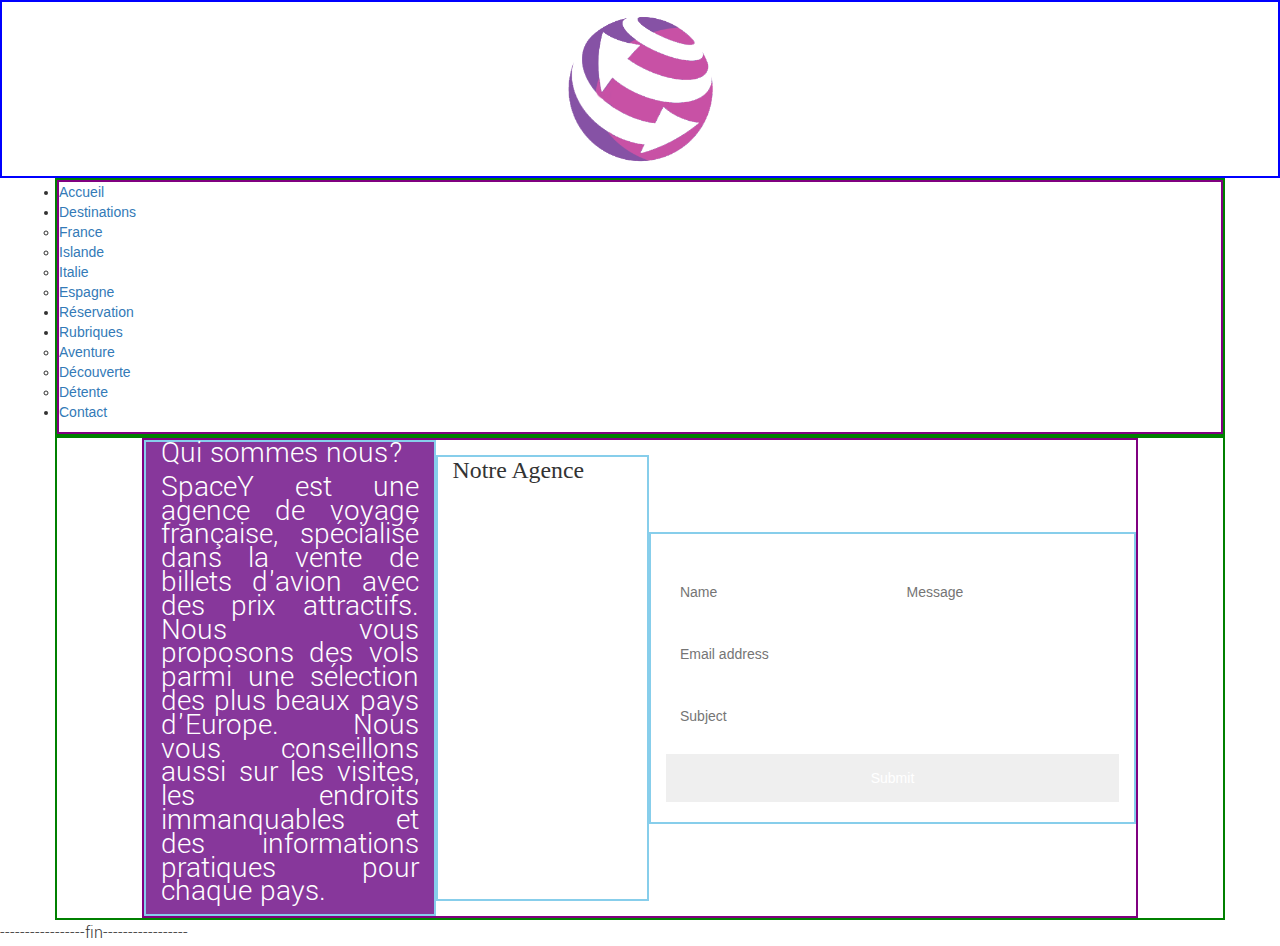
<file: contact.html>
<!DOCTYPE HTML>
<html>
<head>
	<title> SpaceY </title>
	<meta http-equiv="Content-Type" content="text/html; charset=utf-8"/>
	<!-- Bootstrap -->
	<link href="./bootstrap/css/bootstrap.min.css" rel="stylesheet">

	<!-- Utilise LESS -->
	<link rel="stylesheet/less" type="text/css" href="./styleCSS/styleLess.less">
	<script src="./less/less.js-2.7.1/dist/less.js" type="text/javascript"></script>

	<link rel="stylesheet" type="text/css" href="./styleCSS/style.css" />
	<link rel="stylesheet" type="text/css" href="./styleCSS/styleOsman.css" />
</head>

<body>
	<!-- en tête -->

	<header class="container-fluid">
		<a href="accueil.html">
			<img id="logo" src="./images/logo_last.png">
		</a>
	</header>

	<!-- fin en tête -->


	<!-- navigation -->

	<div class="container">
		<div class="row">
			<nav>
				<ul>
					<li><a href="index.html">Accueil</a></li>
					<li class="active"><a href="destinations.html">Destinations</a>
						<ul class="snav">
							<li><a href="france.html">France</a></li>
							<li class="active"><a href="islande.html">Islande</a></li>
							<li><a href="italie.html">Italie</a></li>
							<li><a href="espagne.html">Espagne</a></li>
						</ul>
					</li>
					<li><a href="réservation.html">Réservation</a></li>
					<li><a href="rubriques.html">Rubriques</a>
						<ul class="snav">
							<li><a href="rubriqueAventure.html">Aventure</a></li>
							<li><a href="rubriqueDecouverte.html">Découverte</a></li>
							<li><a href="rubriqueDetente.html">Détente</a></li>
						</ul>
					</li>
					<li><a href="contact.html">Contact</a></li>
				</ul>
			</nav>
		</div>
	</div>

	<!-- fin navigation -->

	<section class="container principal">

		<div class="row vertical-align">
			<div id = "bulle" class="col-xs-12 col-sm-7 col-md-7 col-lg-7" background="Bulle_v.png" alt="">
				<p>Qui sommes nous?</p>
				<p>SpaceY est une agence de voyage française,  spécialisé dans la vente de billets d'avion avec des prix attractifs. Nous vous proposons des vols parmi une sélection des plus beaux pays d'Europe. Nous vous conseillons aussi sur les visites, les endroits immanquables et des informations pratiques pour chaque pays.</p>
			</div>
			<div class="col-xs-12 col-sm-5 col-md-5 col-lg-5">
				<p style="font: 1.7em Calibri;"> Notre Agence </p>
				<iframe src="https://www.google.com/maps/embed?pb=!1m18!1m12!1m3!1d1561.3414788571456!2d2.2666942169308117!3d48.8419443878894!2m3!1f0!2f0!3f0!3m2!1i1024!2i768!4f13.1!3m3!1m2!1s0x47e67aa382cbd2f1%3A0xee0152d0d9c6df43!2s143+Avenue+de+Versailles%2C+75016+Paris!5e0!3m2!1sfr!2sfr!4v1481699964550" width="100%" height="400px" frameborder="0" style="border:0" allowfullscreen></iframe>
			</div>
			<div class="col-xs-12 col-sm-12 col-md-12 col-lg-12">
				<form class="cf">
  					<div class="half left cf">
	    				<input type="text" id="input-name" placeholder="Name">
						<input type="email" id="input-email" placeholder="Email address">
						<input type="text" id="input-subject" placeholder="Subject">
					</div>
					<div class="half right cf">
					    <textarea name="message" type="text" id="input-message" placeholder="Message"></textarea>
					</div>  
					<input type="submit" value="Submit" id="input-submit">
				</form>
			</div>
	</section>

	

	<footer><p>-----------------fin-----------------</p>
	</footer>
</body>
</html>
</file>
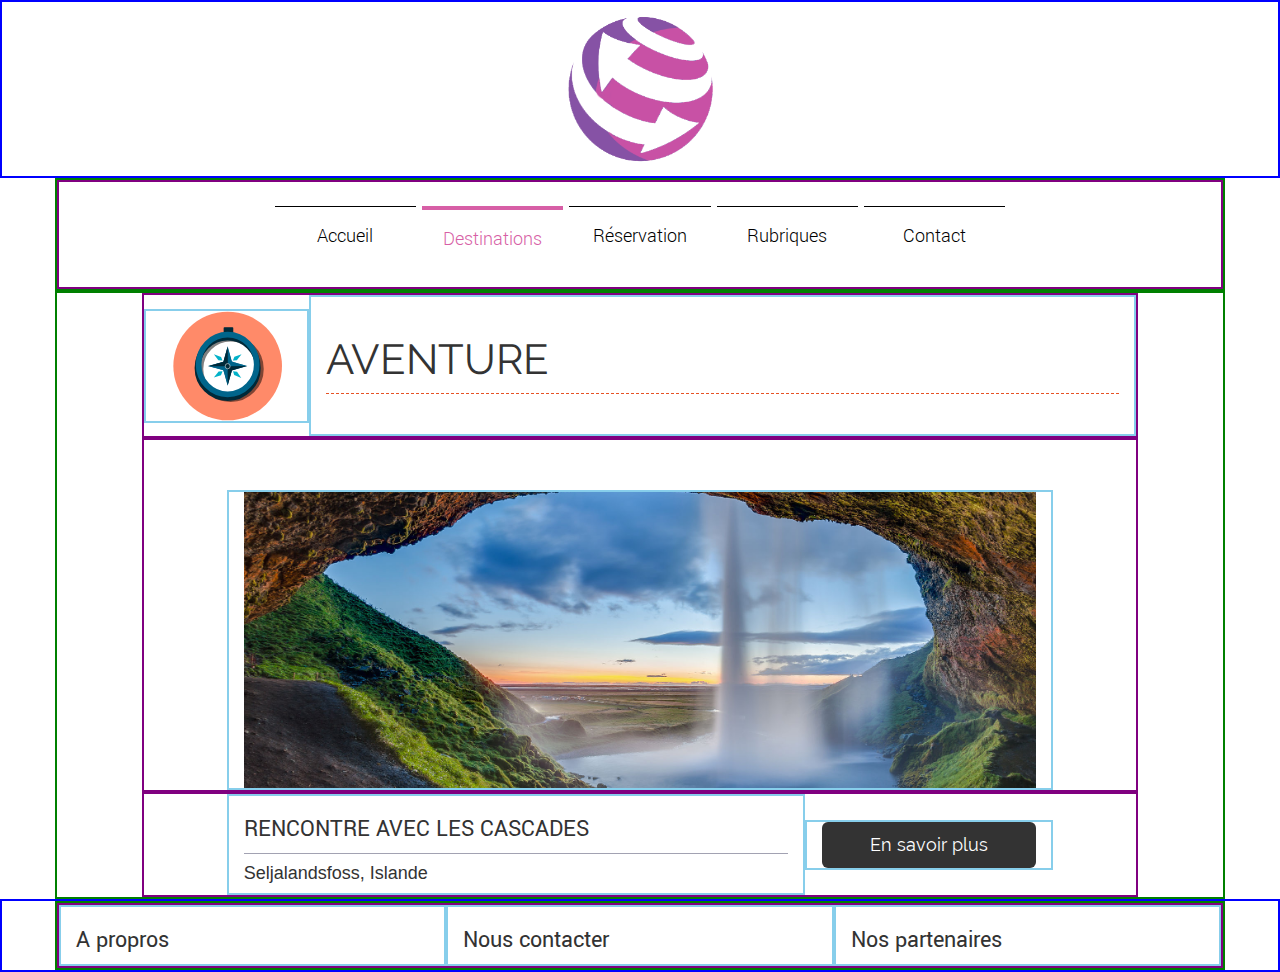
<file: rubriqueAventure.html>
<!DOCTYPE HTML>
<html>
	<head>
		<title> rubrique aventure </title>
		<meta http-equiv="Content-Type" content="text/html; charset=utf-8"/>
		<!-- Bootstrap -->
		<link href="./bootstrap/css/bootstrap.min.css" rel="stylesheet">
		
		<!-- Utilise CSS -->
		<link rel="stylesheet" type="text/css" href="./styleCSS/styleLess.css" />
		
		<!-- Utilise LESS -->
		<!--<link rel="stylesheet/less" type="text/css" href="./styleCSS/styleLess.less">
		<script src="./less/less.js-2.7.1/dist/less.js" type="text/javascript"></script>-->
	</head>
	
	<body>
	
		<!-- en tête -->
		
		<header class="container-fluid">
			<a href="accueil.html">
				<img id="logo" src="./images/logo_last.png">
			</a>
		</header>
		
		<!-- fin en tête -->
		
		
		<!-- menu -->
		
		<div class="container">
			<div class="row">
				<ul class="topnav col-xs-12 col-sm-12 col-md-12 col-lg-8 col-lg-push-2" id="topnav">
					<li><a href="index.html">Accueil</a></li>
					<li class="active"><a href="destinations.html">Destinations</a>
						<ul class="snav">
							<li><a href="france.html">France</a></li>
							<li><a href="islande.html">Islande</a></li>
							<li><a href="italie.html">Italie</a></li>
							<li><a href="espagne.html">Espagne</a></li>
						</ul>
					</li>
					<li><a href="réservation.html">Réservation</a></li>
					<li><a href="rubriques.html">Rubriques</a>
						<ul class="snav">
							<li><a href="rubriqueAventure.html">Aventure</a></li>
							<li><a href="rubriqueDecouverte.html">Découverte</a></li>
							<li><a href="rubriqueDetente.html">Détente</a></li>
						</ul>
					</li>
					<li><a href="contact.html">Contact</a></li>
				</ul>
			</div>
		</div>
		
		<!-- fin menu -->
		
		
		<!-- section principale -->
		
		<section class="container principal">
		
			<div class="row vertical-align">
				<div class="col-xs-2">
					<object class="medium-icone" type="image/svg+xml" data="./images/boussole.svg">
						<embed class="medium-icone" src="./images/boussole.svg" type="image/svg+xml" />
					</object>
				</div>
				<div class="col-xs-10">
					<h1 class="rubrique"> AVENTURE </h1>
				</div>
			</div>
			
			<article>
			
				<div class="row">
					<!-- image -->
					<div class="col-xs-12 col-sm-12 col-md-10 col-md-push-1 col-lg-push-1 img-rubrique">
						<img class="img-responsive" alt="Responsive image" src="./images/rubrique_aventure_islande.JPG">
					</div>
				</div>
			
				<div class="row vertical-align">
					<!-- description -->
					<div class="col-xs-12 col-sm-12 col-md-7 col-md-push-1 col-lg-7 col-lg-push-1">
						<h3> RENCONTRE AVEC LES CASCADES </h3>
						<h4> Seljalandsfoss, Islande </h4>
					</div>
					
					<div class="col-xs-12 col-sm-12 col-md-3 col-md-push-1 col-lg-3 col-lg-push-1">
						<a href="islande.html">
							<button class="btn btn-block btn-lg btn-rubrique"> En savoir plus </button>
						</a>
					</div>
				</div>
				
			</article>
			
		</section>
	
		<!-- fin section principale -->
		
		
		<!-- footer -->
		
		<div class="container-fluid">
			<footer class="container">
				<div class="row">
					<section class="col-xs-12 col-sm-12 col-md-4 col-lg-4">
						<h3>A propros</h3>
					</section>
					<section class="col-xs-12 col-sm-12 col-md-4 col-lg-4">
						<h3>Nous contacter</h3>
					</section>
					<section class="col-xs-12 col-sm-12 col-md-4 col-lg-4">
						<h3>Nos partenaires</h3>
					</section>
				</div>
			</footer>
		</div>
		
		<!-- fin footer -->
		
	</body>
</html>
</file>
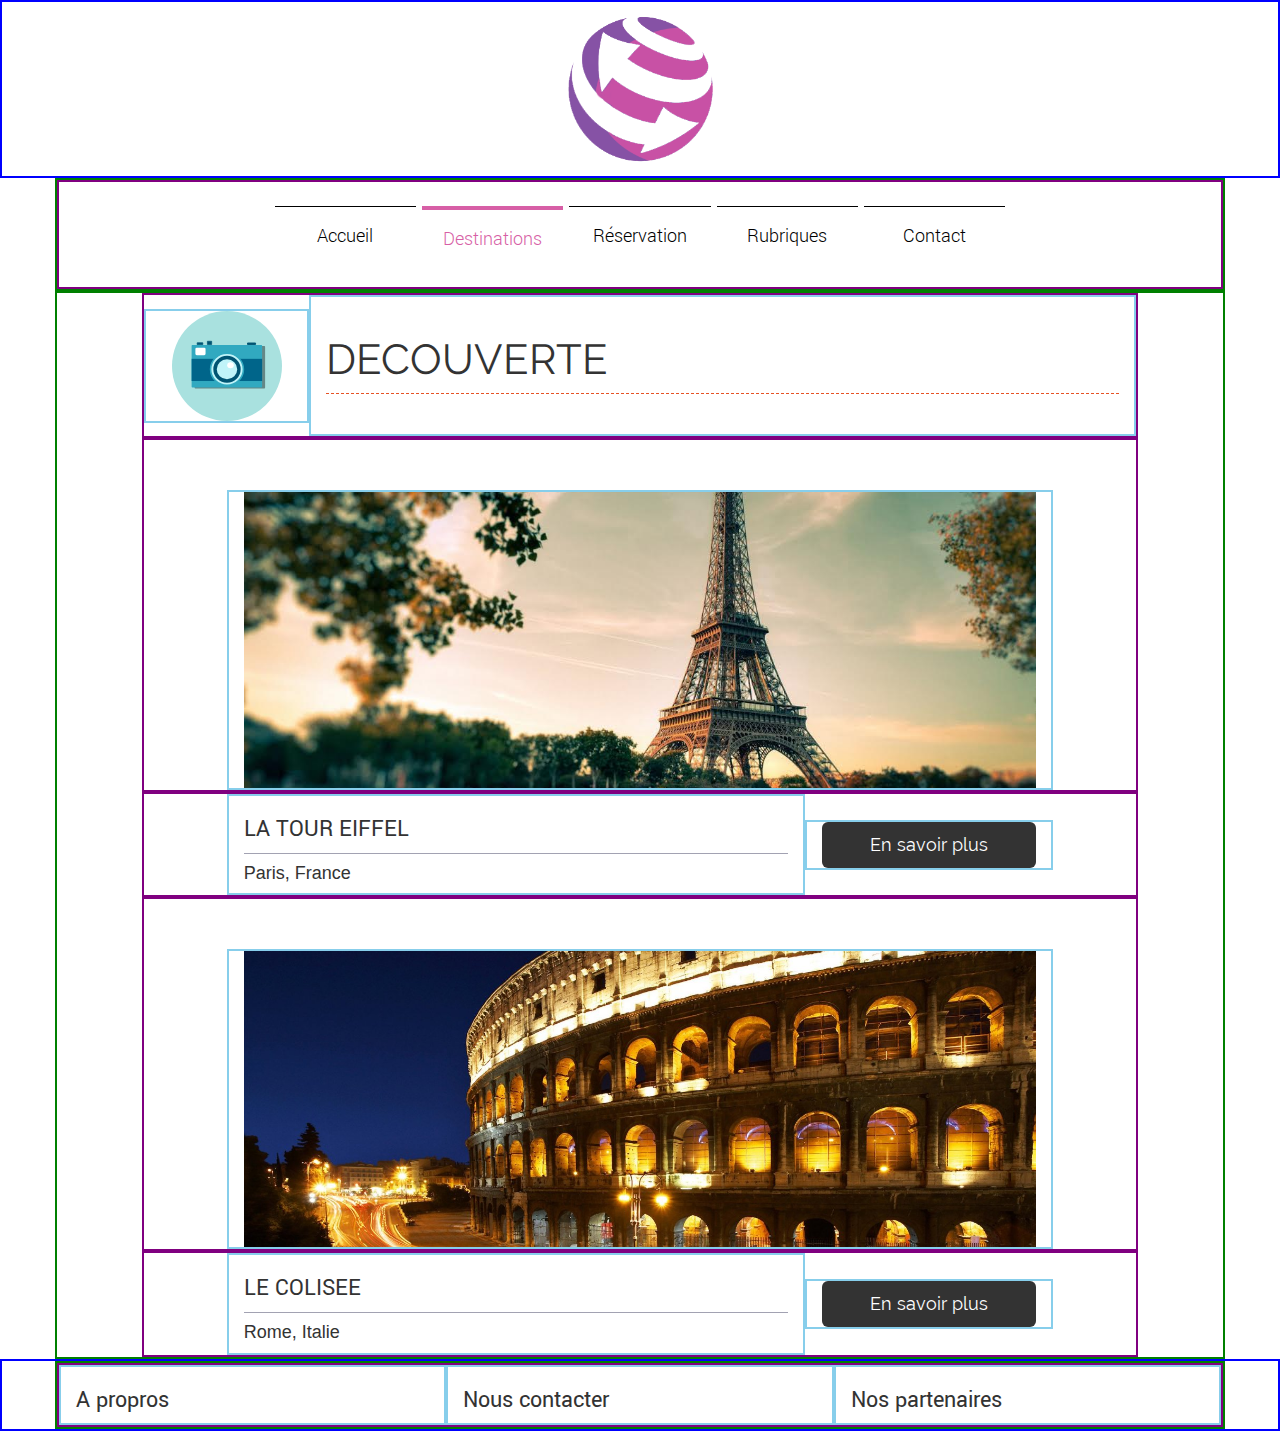
<file: rubriqueDecouverte.html>
<!DOCTYPE HTML>
<html>
	<head>
		<title> rubrique découverte </title>
		<meta http-equiv="Content-Type" content="text/html; charset=utf-8"/>
		<!-- Bootstrap -->
		<link href="./bootstrap/css/bootstrap.min.css" rel="stylesheet">
		
		<!-- Utilise CSS -->
		<link rel="stylesheet" type="text/css" href="./styleCSS/styleLess.css" />
		
		<!-- Utilise LESS -->
		<!--<link rel="stylesheet/less" type="text/css" href="./styleCSS/styleLess.less">
		<script src="./less/less.js-2.7.1/dist/less.js" type="text/javascript"></script>-->
	</head>
	
	<body>
	
		<!-- en tête -->
		
		<header class="container-fluid">
			<a href="accueil.html">
				<img id="logo" src="./images/logo_last.png">
			</a>
		</header>
		
		<!-- fin en tête -->
		
		
		<!-- menu -->
		
		<div class="container">
			<div class="row">
				<ul class="topnav col-xs-12 col-sm-12 col-md-12 col-lg-8 col-lg-push-2" id="topnav">
					<li><a href="index.html">Accueil</a></li>
					<li class="active"><a href="destinations.html">Destinations</a>
						<ul class="snav">
							<li><a href="france.html">France</a></li>
							<li><a href="islande.html">Islande</a></li>
							<li><a href="italie.html">Italie</a></li>
							<li><a href="espagne.html">Espagne</a></li>
						</ul>
					</li>
					<li><a href="réservation.html">Réservation</a></li>
					<li><a href="rubriques.html">Rubriques</a>
						<ul class="snav">
							<li><a href="rubriqueAventure.html">Aventure</a></li>
							<li><a href="rubriqueDecouverte.html">Découverte</a></li>
							<li><a href="rubriqueDetente.html">Détente</a></li>
						</ul>
					</li>
					<li><a href="contact.html">Contact</a></li>
				</ul>
			</div>
		</div>
		
		<!-- fin menu -->
		
		
		<!-- section principale -->
		
		<section class="container principal">
		
			<div class="row vertical-align">
				<div class="col-xs-2">
					<object class="medium-icone" type="image/svg+xml" data="./images/appareilPhoto.svg">
						<embed class="medium-icone" src="./images/appareilPhoto.svg" type="image/svg+xml" />
					</object>
				</div>
				<div class="col-xs-10">
					<h1 class="rubrique"> DECOUVERTE </h1>
				</div>
			</div>
			
			<article>
			
				<div class="row">
					<!-- image -->
					<div class="col-xs-12 col-sm-12 col-md-10 col-md-push-1 col-lg-push-1 img-rubrique">
						<img class="img-responsive" alt="Responsive image" src="./images/paris.jpg">
					</div>
				</div>
			
				<div class="row vertical-align">
					<!-- description -->
					<div class="col-xs-12 col-sm-12 col-md-7 col-md-push-1 col-lg-7 col-lg-push-1">
						<h3> LA TOUR EIFFEL </h3>
						<h4> Paris, France </h4>
					</div>
					
					<div class="col-xs-12 col-sm-12 col-md-3 col-md-push-1 col-lg-3 col-lg-push-1">
						<a href="france.html">
							<button class="btn btn-block btn-lg btn-rubrique"> En savoir plus </button>
						</a>
					</div>
				</div>
				
			</article>

			<article>
			
				<div class="row">
					<!-- image -->
					<div class="col-xs-12 col-sm-12 col-md-10 col-md-push-1 col-lg-push-1 img-rubrique">
						<img class="img-responsive" alt="Responsive image" src="./images/colisee_nuit.jpg">
					</div>
				</div>
			
				<div class="row vertical-align">
					<!-- description -->
					<div class="col-xs-12 col-sm-12 col-md-7 col-md-push-1 col-lg-7 col-lg-push-1">
						<h3> LE COLISEE </h3>
						<h4> Rome, Italie </h4>
					</div>
					
					<div class="col-xs-12 col-sm-12 col-md-3 col-md-push-1 col-lg-3 col-lg-push-1">
						<a href="italie.html">
							<button class="btn btn-block btn-lg btn-rubrique"> En savoir plus </button>
						</a>
					</div>
				</div>
				
			</article>
			
		</section>
	
		<!-- fin section principale -->
		
		
		<!-- footer -->
		
		<div class="container-fluid">
			<footer class="container">
				<div class="row">
					<section class="col-xs-12 col-sm-12 col-md-4 col-lg-4">
						<h3>A propros</h3>
					</section>
					<section class="col-xs-12 col-sm-12 col-md-4 col-lg-4">
						<h3>Nous contacter</h3>
					</section>
					<section class="col-xs-12 col-sm-12 col-md-4 col-lg-4">
						<h3>Nos partenaires</h3>
					</section>
				</div>
			</footer>
		</div>
		
		<!-- fin footer -->
		
	</body>
</html>
</file>
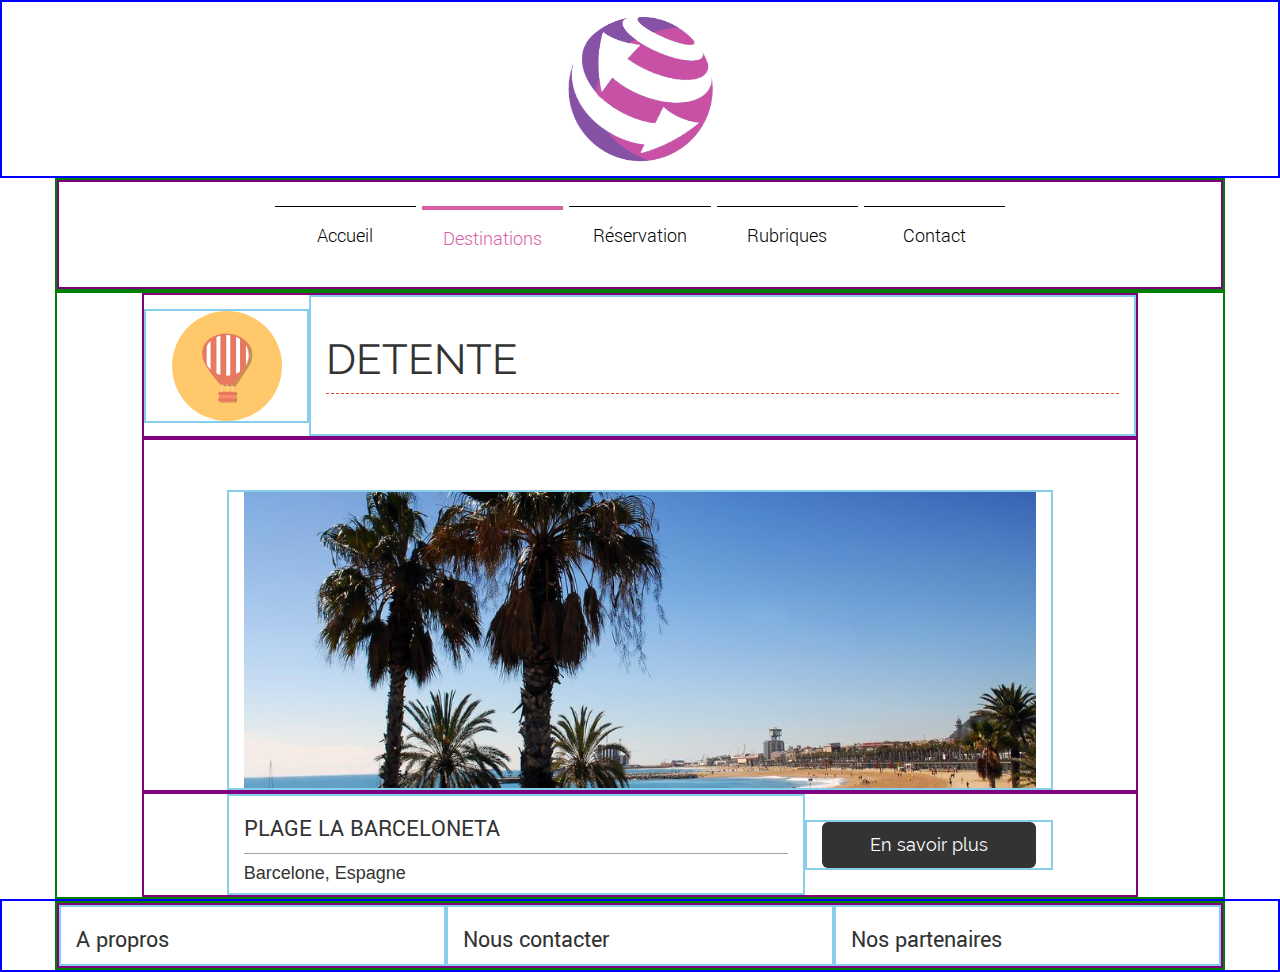
<file: rubriqueDetente.html>
<!DOCTYPE HTML>
<html>
	<head>
		<title> rubrique detente </title>
		<meta http-equiv="Content-Type" content="text/html; charset=utf-8"/>
		<!-- Bootstrap -->
		<link href="./bootstrap/css/bootstrap.min.css" rel="stylesheet">
		
		<!-- Utilise CSS -->
		<link rel="stylesheet" type="text/css" href="./styleCSS/styleLess.css" />
		
		<!-- Utilise LESS -->
		<!--<link rel="stylesheet/less" type="text/css" href="./styleCSS/styleLess.less">
		<script src="./less/less.js-2.7.1/dist/less.js" type="text/javascript"></script>-->
	</head>
	
	<body>
	
		<!-- en tête -->
		
		<header class="container-fluid">
			<a href="accueil.html">
				<img id="logo" src="./images/logo_last.png">
			</a>
		</header>
		
		<!-- fin en tête -->
		
		
		<!-- menu -->
		
		<div class="container">
			<div class="row">
				<ul class="topnav col-xs-12 col-sm-12 col-md-12 col-lg-8 col-lg-push-2" id="topnav">
					<li><a href="index.html">Accueil</a></li>
					<li class="active"><a href="destinations.html">Destinations</a>
						<ul class="snav">
							<li><a href="france.html">France</a></li>
							<li><a href="islande.html">Islande</a></li>
							<li><a href="italie.html">Italie</a></li>
							<li><a href="espagne.html">Espagne</a></li>
						</ul>
					</li>
					<li><a href="réservation.html">Réservation</a></li>
					<li><a href="rubriques.html">Rubriques</a>
						<ul class="snav">
							<li><a href="rubriqueAventure.html">Aventure</a></li>
							<li><a href="rubriqueDecouverte.html">Découverte</a></li>
							<li><a href="rubriqueDetente.html">Détente</a></li>
						</ul>
					</li>
					<li><a href="contact.html">Contact</a></li>
				</ul>
			</div>
		</div>
		
		<!-- fin menu -->
		
		
		<!-- section principale -->
		
		<section class="container principal">
		
			<div class="row vertical-align">
				<div class="col-xs-2">
					<object class="medium-icone" type="image/svg+xml" data="./images/mongolfiere.svg">
						<embed class="medium-icone" src="./images/mongolfiere.svg" type="image/svg+xml" />
					</object>
				</div>
				<div class="col-xs-10">
					<h1 class="rubrique"> DETENTE </h1>
				</div>
			</div>
			
			<article>
			
				<div class="row">
					<!-- image -->
					<div class="col-xs-12 col-sm-12 col-md-10 col-md-push-1 col-lg-push-1 img-rubrique">
						<img class="img-responsive" alt="Responsive image" src="./images/plage_barceloneta.jpg">
					</div>
				</div>
			
				<div class="row vertical-align">
					<!-- description -->
					<div class="col-xs-12 col-sm-12 col-md-7 col-md-push-1 col-lg-7 col-lg-push-1">
						<h3> PLAGE LA BARCELONETA </h3>
						<h4> Barcelone, Espagne </h4>
					</div>
					
					<div class="col-xs-12 col-sm-12 col-md-3 col-md-push-1 col-lg-3 col-lg-push-1">
						<a href="espagne.html">
							<button class="btn btn-block btn-lg btn-rubrique"> En savoir plus </button>
						</a>
					</div>
				</div>
				
			</article>
			
		</section>
	
		<!-- fin section principale -->
		
		
		<!-- footer -->
		
		<div class="container-fluid">
			<footer class="container">
				<div class="row">
					<section class="col-xs-12 col-sm-12 col-md-4 col-lg-4">
						<h3>A propros</h3>
					</section>
					<section class="col-xs-12 col-sm-12 col-md-4 col-lg-4">
						<h3>Nous contacter</h3>
					</section>
					<section class="col-xs-12 col-sm-12 col-md-4 col-lg-4">
						<h3>Nos partenaires</h3>
					</section>
				</div>
			</footer>
		</div>
		
		<!-- fin footer -->
		
	</body>
</html>
</file>
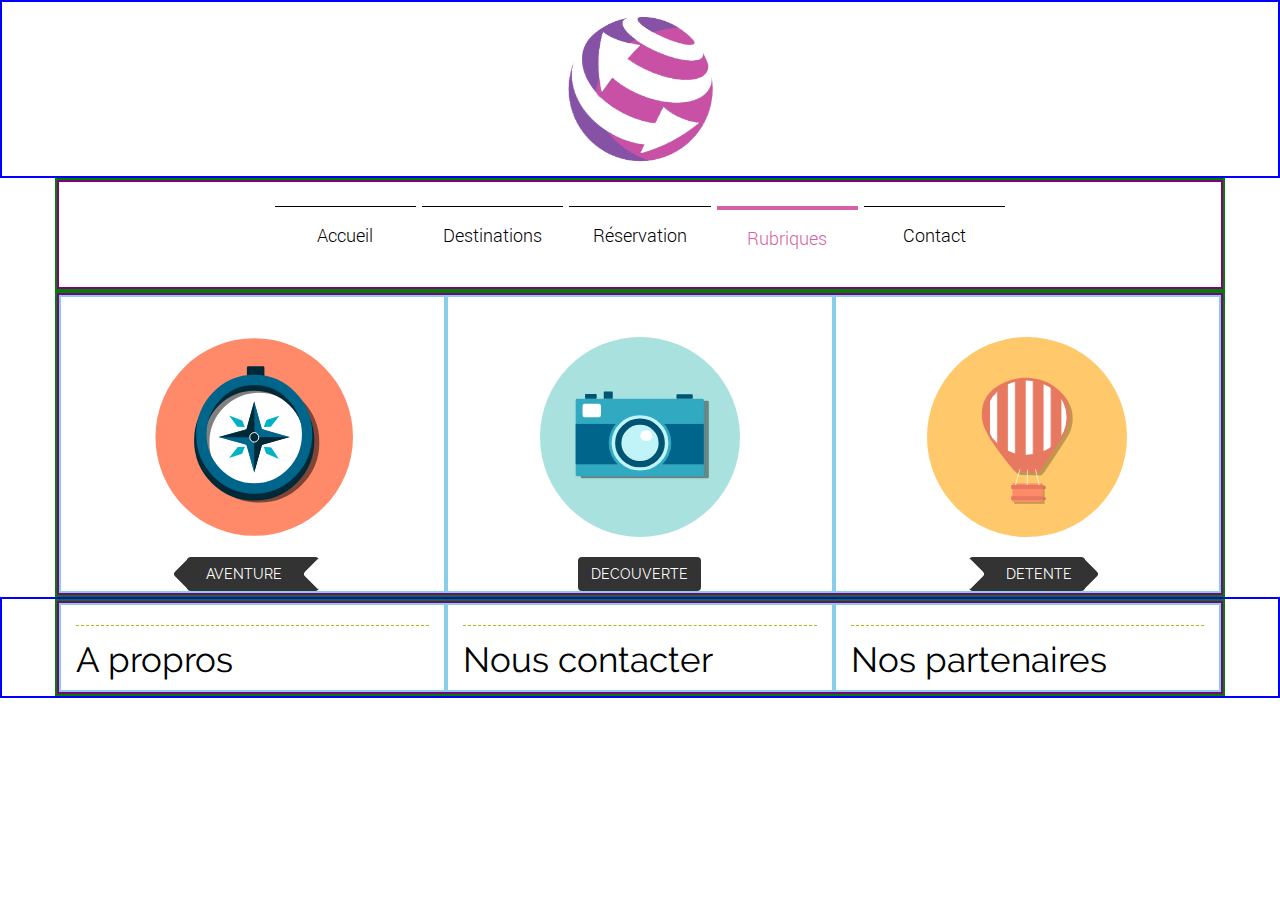
<file: rubriques.html>
<!DOCTYPE HTML>
<html>
	<head>
		<title>rubriques</title>
		<meta http-equiv="Content-Type" content="text/html; charset=utf-8"/>
		<!-- Bootstrap -->
		<link href="./bootstrap/css/bootstrap.min.css" rel="stylesheet">
		
		<!-- Utilise CSS -->
		<link rel="stylesheet" type="text/css" href="./styleCSS/styleLess.css" />
		
		<!-- Utilise LESS -->
		<!--<link rel="stylesheet/less" type="text/css" href="./styleCSS/styleLess.less">
		<script src="./less/less.js-2.7.1/dist/less.js" type="text/javascript"></script>-->
	</head>
	
	<body>
	
		<!-- en tête -->
		
		<header class="container-fluid">
			<a href="accueil.html">
				<img id="logo" src="./images/logo_last.png">
			</a>
		</header>
		
		<!-- fin en tête -->
		
		<!-- menu -->
		
		<div class="container">
			<div class="row">
				<ul class="topnav col-xs-12 col-sm-12 col-md-12 col-lg-8 col-lg-push-2" id="topnav">
					<li><a href="index.html">Accueil</a></li>
					<li><a href="destinations.html">Destinations</a>
						<ul class="snav">
							<li><a href="france.html">France</a></li>
							<li><a href="islande.html">Islande</a></li>
							<li><a href="italie.html">Italie</a></li>
							<li><a href="espagne.html">Espagne</a></li>
						</ul>
					</li>
					<li><a href="réservation.html">Réservation</a></li>
					<li class="active"><a href="rubriques.html">Rubriques</a>
						<ul class="snav">
							<li><a href="rubriqueAventure.html">Aventure</a></li>
							<li><a href="rubriqueDecouverte.html">Découverte</a></li>
							<li><a href="rubriqueDetente.html">Détente</a></li>
						</ul>
					</li>
					<li><a href="contact.html">Contact</a></li>
				</ul>
			</div>
		</div>
		
		<!-- fin menu -->
		
		<!-- rubriques -->
		
		<div class="container">
			<div class="row">

				<section class="col-xs-12 col-sm-4 col-md-4 col-lg-4">
					<a href="rubriqueAventure.html" >
						<object class="icone" type="image/svg+xml" data="./images/boussole.svg">
						  <embed class="icone" src="./images/boussole.svg" type="image/svg+xml" />
						</object>
					</a>
					<a href="rubriqueAventure.html">
						<button type="button" class="btn btn-arrow-left btn-rubrique">AVENTURE</button>
					</a>
				</section>

				<section class="col-xs-12 col-sm-4 col-md-4 col-lg-4">
					<object class="icone" type="image/svg+xml" data="./images/appareilPhoto.svg">
					  <embed class="icone" src="./images/appareilPhoto.svg" type="image/svg+xml" />
					</object>
					<a href="rubriqueDecouverte.html">
						<button type="button" class="btn btn-rubrique">DECOUVERTE</button>
					</a>
				</section>

				<section class="col-xs-12 col-sm-4 col-md-4 col-lg-4">
					<object class="icone" type="image/svg+xml" data="./images/mongolfiere.svg">
					  <embed class="icone" src="./images/mongolfiere.svg" type="image/svg+xml" />
					</object>
					<a href="rubriqueDetente.html">
						<button type="button" class="btn btn-arrow-right btn-rubrique">DETENTE</button>
					</a>
				</section>

			</div>
		</div>
		
		<!-- fin rubrique -->
		
		<!-- footer -->
		
		<div class="container-fluid">
			<footer class="container">
				<div class="row">
					<section class="col-xs-12 col-sm-12 col-md-4 col-lg-4">
						<h2>A propros</h2>
					</section>
					<section class="col-xs-12 col-sm-12 col-md-4 col-lg-4">
						<h2>Nous contacter</h2>
					</section>
					<section class="col-xs-12 col-sm-12 col-md-4 col-lg-4">
						<h2>Nos partenaires</h2>
					</section>
				</div>
			</footer>
		</div>
		
		<!-- fin footer -->
		
	</body>
</html>
</file>
<file: styleCSS/style.css>

</file>
<file: styleCSS/styleOsman.css>
body, html {
	height: 100%;
	margin: 0;
    padding: 0;
}

#globale
{
	margin : 0 auto;
	width : 1000px;
}

#page
{
	background-color: rgba(255, 255, 255, 0.85);
	z-index:-1;
	min-height:10em;
	border:solid gray 5px;
	border-radius:4px;
	text-align:left;
	color:#04356C;
	position : relative;
}

#bulle
{

	background-color: #87379B;
	background-position:100% 0%;
	font: 1.7em/1em Calibri Arial;
	color:#FFFFFF;
}

#map
{
	position: absolute;
	right: 0px;
    width: 400px;
	border:solid gray 5px;
	border-radius:4px;
}

.bulle_p
{
	margin-left: 15px;
	margin-right: 8px;
	font-size:120%;
	line-height : 1.5;
}

.bulle_h1
{
	margin-left: 15px;
	margin-right: 8px;
	font-size:150%;
}

#formulaire
{
	
	border:solid gray 5px;
	border-radius:4px;
}

#msg_c
{
	display : block;
}

form {
   max-width: 600px;
   text-align: center;
   margin: 20px auto;
  
  input, textarea {
     border:0; outline:0;
     padding: 1em;
     @include border-radius(8px);
     display: block;
     width: 100%;
     margin-top: 1em;
     font-family: 'Merriweather', sans-serif;
     @include box-shadow(0 1px 1px rgba(black, 0.1));
     resize: none;
    
    &:focus {
       @include box-shadow(0 0px 2px rgba($red, 1)!important);
    }
  }
  
  #input-submit {
     color: white; 
     background: $red;
     cursor: pointer;
    
    &:hover {
       @include box-shadow(0 1px 1px 1px rgba(#aaa, 0.6)); 
    }
  }
  
  textarea {
      height: 126px;
  }
}


.half {
  float: left;
  width: 48%;
  margin-bottom: 1em;
}

.right { width: 50%; }

.left {
     margin-right: 2%; 
}


@media (max-width: 480px) {
  .half {
     width: 100%; 
     float: none;
     margin-bottom: 0; 
  }
}


/* Clearfix */
.cf:before,
.cf:after {
    content: " "; /* 1 */
    display: table; /* 2 */
}

.cf:after {
    clear: both;
}
</file>
<file: styleCSS/styleLess.css>
@font-face{font-family:RalewayBold;src:url(../polices/Raleway/Raleway-Bold.ttf)}@font-face{font-family:RalewayRegular;src:url(../polices/Raleway/Raleway-Regular.ttf)}@font-face{font-family:YantramanavRegular;src:url(../polices/Yantramanav/Yantramanav-Regular.ttf)}@font-face{font-family:YantramanavLight;src:url(../polices/Yantramanav/Yantramanav-Light.ttf)}@font-face{font-family:Yantramanav;src:url(../polices/Yantramanav/Yantramanav-Light.ttf)}@font-face{font-family:YantramanavThin;src:url(../polices/Yantramanav/Yantramanav-Thin.ttf)}@font-face{font-family:ArapeyItalic;src:url(../polices/Arapey/Arapey-Italic.ttf)}.titrePage{color:#fff;font-family:YantramanavThin,sans-serif;font-size:6em;margin:auto}.centerMargin{display:block;margin-left:auto;margin-right:auto}@media screen and (min-width:992px){.vertical-align{display:flex;align-items:center}}.borderBlue{border:2px solid #1490DE}.borderLime{border:2px solid #A0FF3F}.borderRed{border:2px solid #CE2147}.borderEmerald{border:2px solid #0c9}.borderPurple{border:2px solid #603}.container-fluid{border:2px solid #00f}.container{border:2px solid green}.row{border:2px solid purple}[class*=col-]{border:2px solid #87ceeb}*{outline:0;margin:0;border:0;padding:0}body{background-color:#fff}@media screen and (min-width:992px){.principal{padding:0 100px}}img#logo{display:block;margin:12px auto;width:150px}ul.topnav{display:inline-flex;flex-wrap:nowrap;justify-content:space-around;align-content:center;margin:20px 0;max-height:65px;border:4px solid transparent;list-style-type:none}ul.topnav li{padding:15px 0;margin:0 3px;width:100%;text-align:center;max-height:65px;border-top:1px solid #000;border-bottom:4px solid transparent;transition:all .2s}ul.topnav li a{font-family:Yantramanav,sans-serif;font-size:20px;color:#000;text-decoration:none}ul.topnav li:hover{border-top:4px solid #d75fa6}ul.topnav li:hover a{color:#d75fa6}ul.topnav li:hover ul.snav{display:flex;flex-direction:column;position:relative;top:13px;list-style-type:none;border:4px solid transparent}ul.topnav li ul.snav{display:none}ul.topnav li ul.snav li{margin:0;width:100%;background-color:#fff;z-index:2}ul.topnav li ul.snav li a{color:#000}ul.topnav li ul.snav li:hover a{color:#d75fa6}ul.topnav li.active{border-top:4px solid #d75fa6}ul.topnav li.active a{color:#d75fa6}@media screen and (max-width:680px){ul.topnav{justify-content:center;flex-direction:column;max-height:330px;align-content:stretch}ul.topnav li:hover ul.snav{display:none}}ul.icone-sprite{margin-top:30px;margin-bottom:30px}ul.icone-sprite li{background-image:url(../images/sprite_thumb_transport.png);background-repeat:no-repeat;display:inline-block;border:0 solid transparent;width:52px;height:52px;transition:all 0s}ul.icone-sprite li:hover{border:0 solid transparent}ul.icone-sprite li:hover ul{display:flex}ul.icone-sprite li ul{display:none;flex-direction:column;flex-wrap:no-wrap;align-items:flex-start;width:210px;height:auto;position:relative;left:-80px;top:35px}ul.icone-sprite li ul li{background:#fff;width:210px;height:auto;font-family:RalewayRegular;font-size:1.2em;text-align:center;z-index:2;border-top:1px solid #000}ul.icone-sprite li ul li:hover{text-decoration:none;text-decoration-color:#d75fa6;border-top:3px solid #d75fa6}li.icone-velo{background-position:left top}li.icone-velo:hover{background-position:left bottom}li.icone-avion{background-position:-51px top}li.icone-avion:hover{background-position:-51px bottom}li.icone-marche{background-position:-102px top}li.icone-marche:hover{background-position:-102px bottom}li.icone-voiture{background-position:-153px top}li.icone-voiture:hover{background-position:-153px bottom}.parallax{background-image:url(../images/islande_parallax.jpg);height:600px;background-attachment:fixed;background-position:center;background-repeat:no-repeat;background-size:cover;display:flex;text-align:center}.forme-deco{display:block;margin-left:auto;margin-right:auto;padding:20px 0;width:90px}h1{color:#fff;font-family:YantramanavThin,sans-serif;font-size:6em;margin:auto}h1.rubrique{color:#333;font-family:RalewayRegular;font-size:3em;border-bottom:1px dashed #e65225;margin:40px 0;padding-bottom:10px}h2{font-family:RalewayRegular,sans-serif;font-size:2.5em;color:#000;border-top:1px dashed #b2ba15;padding-top:15px}h2.align-droite{text-align:right}h3{font-family:YantramanavRegular}h4{border-top:1px solid #a2a2b2;padding-top:10px}p{font-family:YantramanavLight,sans-serif;font-size:1.3em;text-align:justify}.encadréRight{padding:30px 20px;margin-top:10px;border:2px solid #b2ba15;height:350px;width:200px;-webkit-border-top-right-radius:80px;-webkit-border-bottom-left-radius:80px;-moz-border-radius-topright:80px;-moz-border-radius-bottomleft:80px;border-top-right-radius:80px;border-bottom-left-radius:80px;display:block;margin-left:auto;margin-right:auto}.encadréRight p{font-family:YantramanavRegular;font-size:1.3em}.encadréLeft{border:2px solid #b2ba15;margin:auto auto 20px;padding:20px;width:310px;-webkit-border-top-left-radius:80px;-webkit-border-bottom-right-radius:80px;-moz-border-radius-topleft:80px;-moz-border-radius-bottomright:80px;border-top-left-radius:80px;border-bottom-right-radius:80px}.encadréLeft p{font-family:YantramanavRegular;font-size:1.3em}.accroche{font-size:1.5em;margin:20px 0}.intertitre{font-family:ArapeyItalic,sans-serif;font-size:1.4em;padding:10px 20px}div.img{background-color:#2f2e2e;overflow:hidden}div.img img{transition:all .4s}div.img img:hover{opacity:.5}.desc{padding:15px;text-align:center;font-family:RalewayBold;background-color:#2f2e2e;color:#fff;margin-bottom:10px}@media screen and (min-width:1200px){.gallery-gullfoss div.img{max-height:198px}}@media screen and (min-width:992px) and (max-width:1200px){.gallery-gullfoss div.img{max-height:155px}}@media screen and (min-width:768px) and (max-width:992px){.gallery-gullfoss div.img{width:70%;height:auto;display:block;margin-left:auto;margin-right:auto}}@media screen and (max-width:768px){.gallery-gullfoss div.img{width:90%;height:auto;display:block;margin-left:auto;margin-right:auto}}@media screen and (min-width:768px) and (max-width:992px){.gallery-gullfoss .desc{width:70%;display:block;margin-left:auto;margin-right:auto}}@media screen and (max-width:768px){.gallery-gullfoss .desc{width:90%;display:block;margin-left:auto;margin-right:auto}}@media screen and (min-width:1200px){.gallery-hekla div.img{max-height:100px}}@media screen and (min-width:992px) and (max-width:1200px){.gallery-hekla div.img{max-height:75px}}@media screen and (min-width:768px) and (max-width:992px){.gallery-hekla div.img{width:100%;max-height:170px;display:block;margin-left:auto;margin-right:auto}}@media screen and (max-width:768px){.gallery-hekla div.img{width:90%;height:auto;display:block;margin-left:auto;margin-right:auto}}@media screen and (min-width:768px) and (max-width:992px){.gallery-hekla .desc{width:100%}}@media screen and (max-width:768px){.gallery-hekla .desc{width:90%;display:block;margin-left:auto;margin-right:auto}}@media screen and (min-width:1200px){.gallery-maison div.img{max-height:260px}}@media screen and (min-width:992px) and (max-width:1200px){.gallery-maison div.img{max-height:210px}}@media screen and (max-width:768px){.gallery-maison div.img{width:90%;display:block;margin-left:auto;margin-right:auto}}@media screen and (max-width:768px){.gallery-maison .desc{width:90%;display:block;margin-left:auto;margin-right:auto}}.btn-islande{display:block;margin-left:auto;margin-right:auto;border-color:#b2ba15;background-color:#b2ba15;transition:all .4s;font-family:RalewayBold;font-size:1.2em;width:150px;height:50px}.btn-islande:hover{border-color:#C8D13E;background-color:#C8D13E;text-decoration:none}.btn-islande:focus,.btn-islande:visited{background-color:#b2ba15;text-decoration:none}a:hover{text-decoration:none}.img-rubrique{max-height:300px;overflow:hidden;margin-top:50px}.img-rubrique img{margin-top:-12%}.icone{width:200px;height:200px;display:block;margin:40px auto 20px}.medium-icone{width:110px;height:110px;display:block;margin-left:auto;margin-right:auto}.btn-rubrique{background-color:#333;color:#fff;font-family:RalewayRegular;transition:all .1s;display:block;margin-left:auto;margin-right:auto}.btn-rubrique:hover{color:#fff;opacity:.8}.btn-rubrique:focus{color:#fff}.btn-rubrique:visited{text-decoration:none}.btn-arrow-left,.btn-arrow-right{position:relative;padding-left:18px}.btn-arrow-right{padding-left:36px}.btn-arrow-left{padding-right:36px}.btn-arrow-left:after,.btn-arrow-left:before,.btn-arrow-right:after,.btn-arrow-right:before{content:"";position:absolute;top:5px;width:22px;height:22px;background:inherit;border:inherit;border-left-color:transparent;border-bottom-color:transparent;border-radius:0 4px 0 0;-webkit-border-radius:0 4px 0 0;-moz-border-radius:0 4px 0 0}.btn-arrow-right:after,.btn-arrow-right:before{transform:rotate(45deg);-webkit-transform:rotate(45deg);-moz-transform:rotate(45deg);-o-transform:rotate(45deg);-ms-transform:rotate(45deg)}.btn-arrow-left:after,.btn-arrow-left:before{transform:rotate(225deg);-webkit-transform:rotate(225deg);-moz-transform:rotate(225deg);-o-transform:rotate(225deg);-ms-transform:rotate(225deg)}.btn-arrow-left:before,.btn-arrow-right:before{left:-11px}.btn-arrow-left:after,.btn-arrow-right:after{right:-11px}.btn-arrow-left:before,.btn-arrow-right:after{z-index:1}.btn-arrow-left:after,.btn-arrow-right:before{background-color:#fff}
</file>
